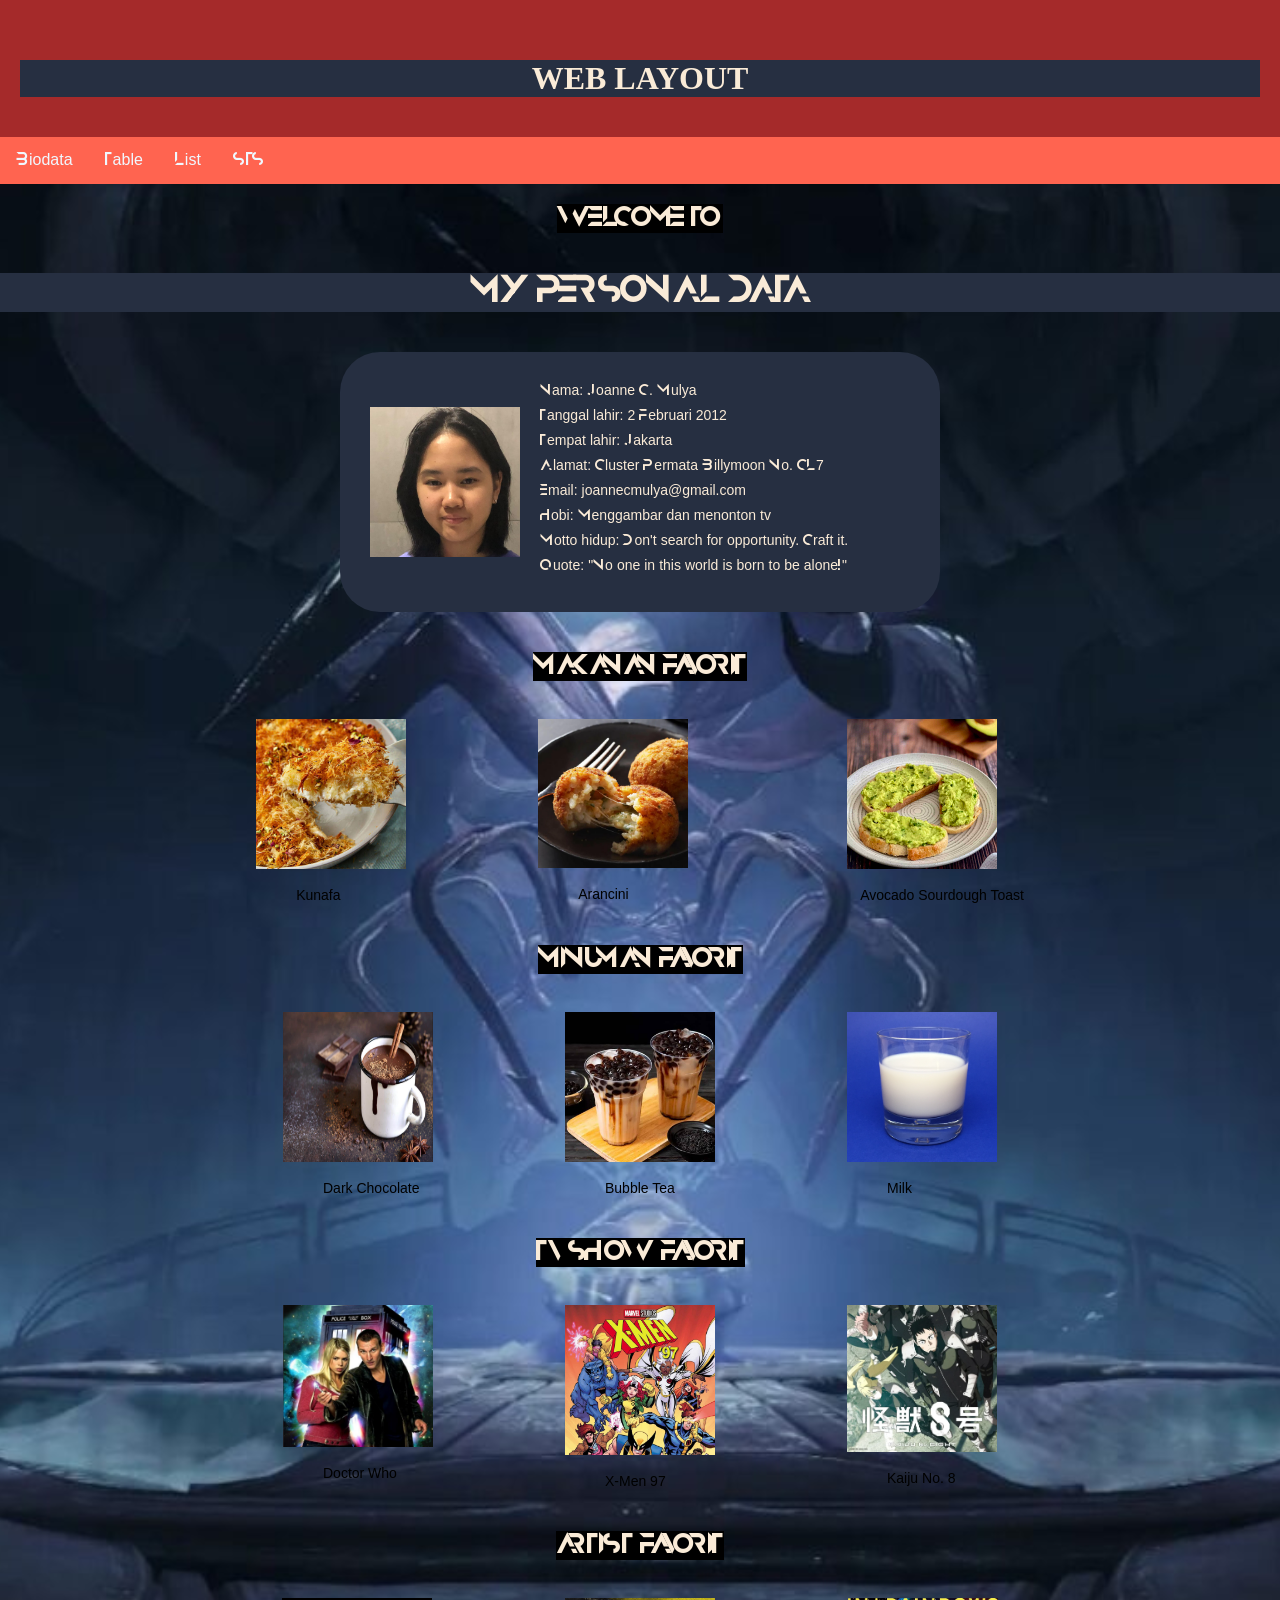
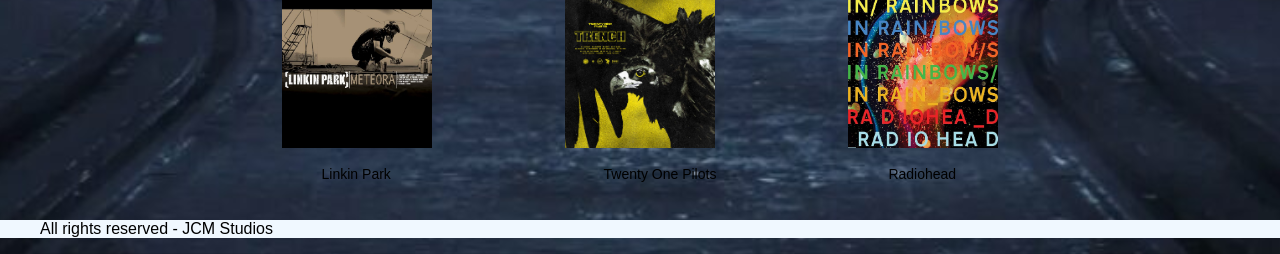
<file: index.html>
<!DOCTYPE html>
<html>
    <head>
        <title>Web Layout</title>
        <link rel="stylesheet" href="indexone.css">
    </head>
    <body>
        <div class="header">
            <h1>Web Layout</h1>
        </div>
        <!-- menu/navigatorbar -->
        <div class="topnav">
            <a href="index.html">Biodata</a>
            <a href="table1.html">Table</a>
            <a href="List.html">List</a>
            <a href="capek.html">STS</a>
        </div>


        <!-- content bisa diganti -->
        <center>
       <!--utk biar background imagenya 1 kali dan gak keulang, pake sizenyacover-->
       <h2>Welcome To</h2>
       <h1>My Personal Data</h1>
       <div class="biodata"> 
            <div class="photo">
             <img src="CV (1).png" class="bottom">
             <img src="CV.png" class="top">
            </div>
            <div class="data-area">
             <div class="data-item">Nama: Joanne C. Mulya</div>
             <div class="data-item">Tanggal lahir: 2 Februari 2012</div>
             <div class="data-item">Tempat lahir: Jakarta</div>
             <div class="data-item">Alamat: Cluster Permata Billymoon No. CL7</div>
             <div class="data-item">Email: joannecmulya@gmail.com</div>
             <div class="data-item">Hobi: Menggambar dan menonton tv</div>
             <div class="data-item">Motto hidup: Don't search for opportunity. Craft it.</div>
             <div class="data-item">Quote: "No one in this world is born to be alone!"</div>
            </div>
       </div>

       <h2>Makanan Favorit</h2>
       <div class="food">
        <div class="kunafa"> <img src="kunafaaaa.jpg" alt=""> <p>Kunafa</p></div>
        <div class="arancini"><img src="arancini.png" alt=""> <p>Arancini</p></div>
        <div class="sourdough"><img src="avocado.jpg" alt=""> <p>Avocado Sourdough Toast</p></div>
       </div>
       

       <h2>Minuman Favorit</h2>
       <div class="drinks">
        <div class="darkcacao"> <img src="choco.jpg" alt=""> <p>Dark Chocolate</p></div>
        <div class="bubble"><img src="roberta.jpg" alt=""> <p>Bubble Tea</p></div>
        <div class="milk"><img src="Milk.jpg" alt=""> <p>Milk</p></div>
       </div>

       <h2>TV Show Favorit</h2>
       <div class="shows">
        <div class="nonton"> <img src="Docciewho.png" alt=""> <p>Doctor Who</p></div>
        <div class="gambar"><img src="XM97.jpg" alt=""> <p>X-Men 97</p></div>
        <div class="main"><img src="KN8.png" alt=""> <p>Kaiju No. 8</p></div>
       </div>

       <h2>Artist Favorit</h2>
       <div class="artist">
        <div class="lp"> <img src="Meteora.jpg" alt=""> <p>Linkin Park</p></div>
        <div class="twenty"><img src="Trench.jpg" alt=""> <p>Twenty One Pilots</p></div>
        <div class="rad"><img src="In Rainbows.jpg" alt=""> <p>Radiohead</p></div>
       </div>


       </center>
   
         <!-- kaki -->
          <div class="footer">
            <p>All rights reserved - JCM Studios</p>
          </div>
    </body>
</html>
</file>
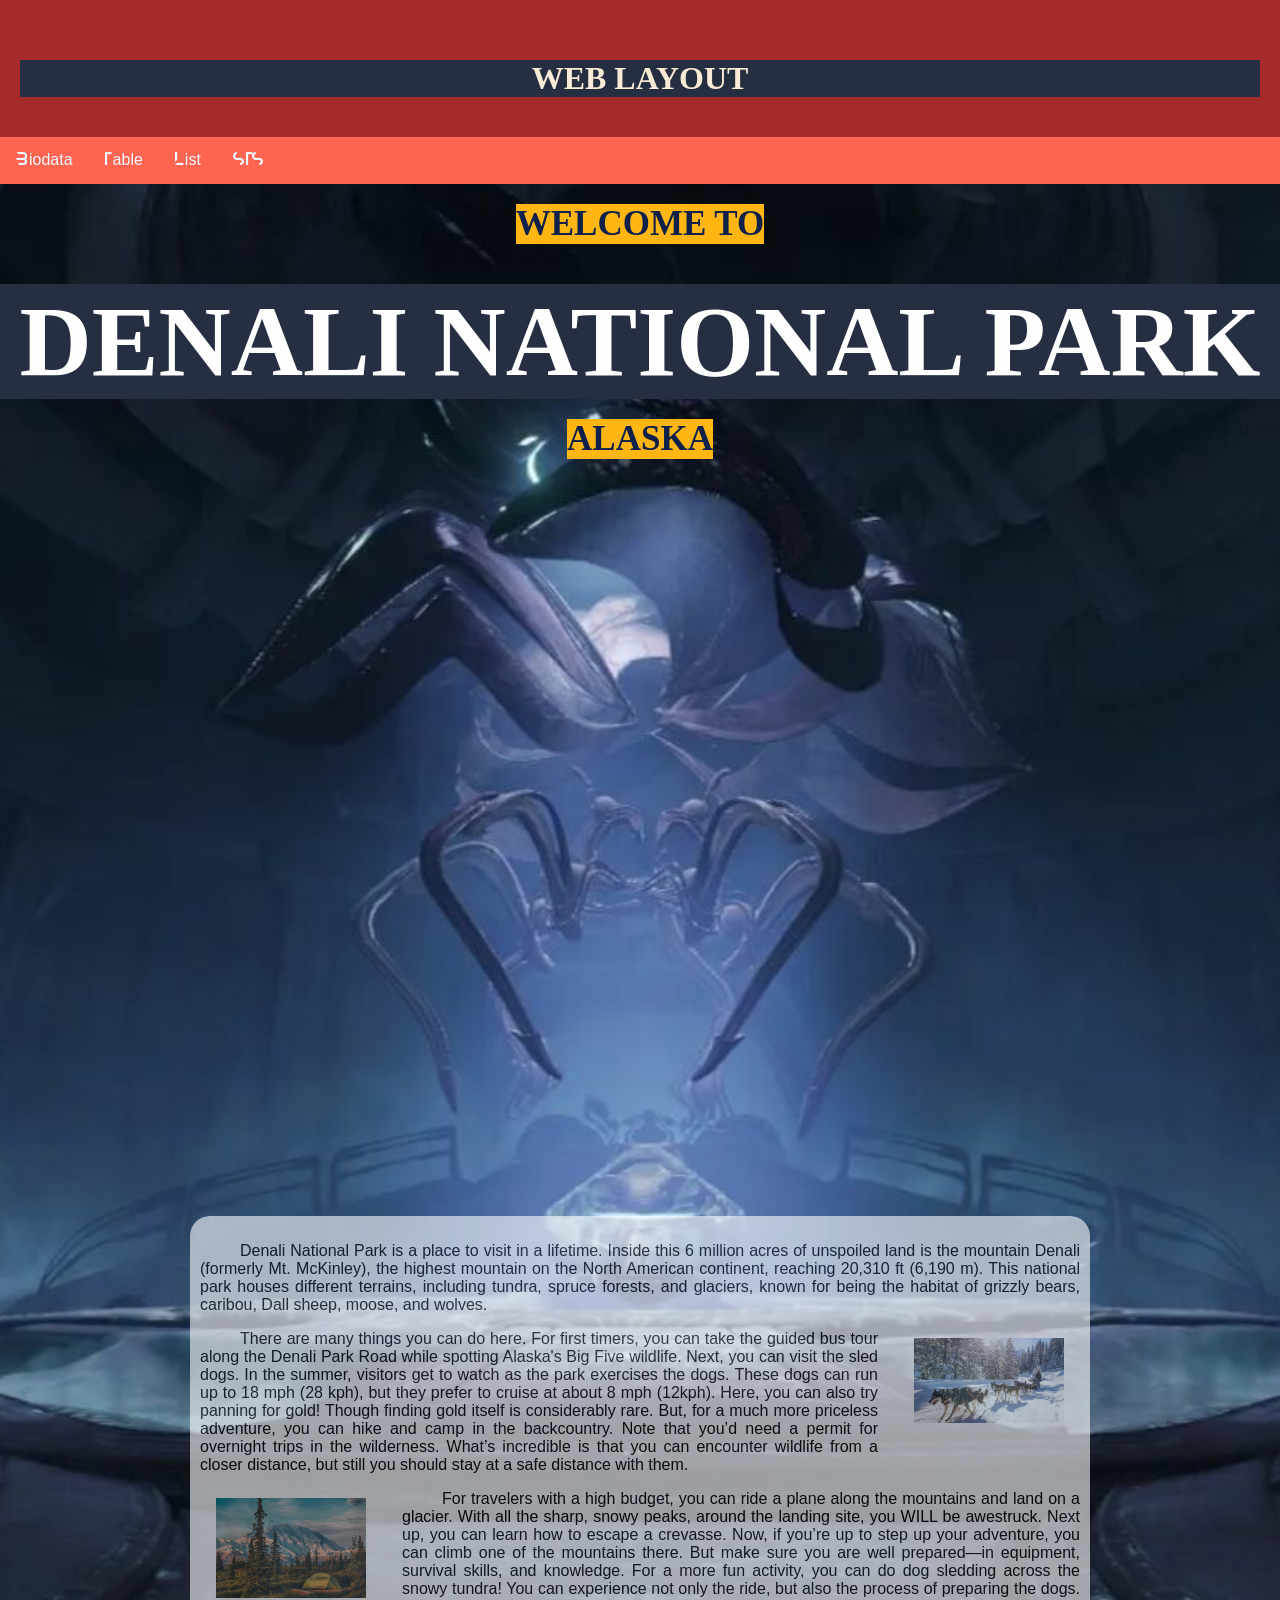
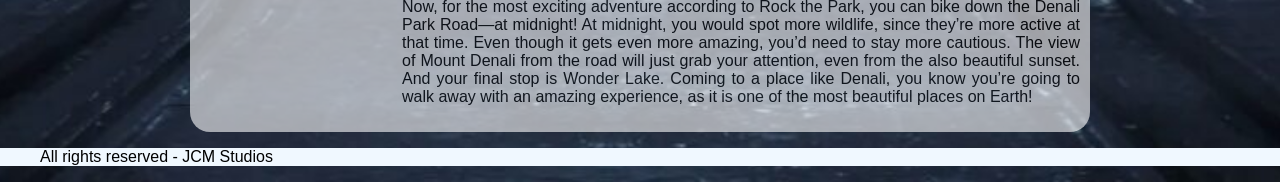
<file: capek.html>
<!DOCTYPE html>
<html>
    <head>
        <title>Web Layout</title>
        <link rel="stylesheet" href="indexone.css">
        </head>
    <body class="h">
        <center>
        <div class="header">
            <h1>Web Layout</h1>
        </div>
        <!-- menu/navigatorbar -->
        <div class="topnav">
            <a href="index.html">Biodata</a>
            <a href="table1.html">Table</a>
            <a href="List.html">List</a>
            <a href="capek.html">STS</a>
        </div>

       <!--utk biar background imagenya 1 kali dan gak keulang, pake sizenyacover-->
       <h2 class="i">Welcome To</h2>
       
        <h1 class="j">Denali National Park</h1>
       
       <h2 class="i">Alaska</h2>

        <div class="pic">
            <img src="Crimson.jpg" alt="tomh">
            <img src="Green.jpg" alt="biljoe">
            <img src="moose.jpg" alt="musa">
            <img src="Bear.jpg" alt="rilakkuma">
            <img src="Wonderful!.jpg" alt="rainbow">
        </div>
        <p></p>
        <div class="par">
            <p>Denali National Park is a place to visit in a lifetime. Inside this 6 million acres of unspoiled land is the mountain Denali (formerly Mt. McKinley), the highest mountain on the North American continent, reaching 20,310 ft (6,190 m). This national park houses different terrains, including tundra, spruce forests, and glaciers, known for being the habitat of grizzly bears, caribou, Dall sheep, moose, and wolves.</p>
            <div class="pho" style="float: right; margin-left: 20px;">
                <img src="So fun.jpg" alt="alk">
            </div>
            <p>There are many things you can do here. For first timers, you can take the guided bus tour along the Denali Park Road while spotting Alaska's Big Five wildlife. Next, you can visit the sled dogs. In the summer, visitors get to watch as the park exercises the dogs. These dogs can run up to 18 mph (28 kph), but they prefer to cruise at about 8 mph (12kph). Here, you can also try panning for gold! Though finding gold itself is considerably rare. But, for a much more priceless adventure, you can hike and camp in the backcountry. Note that you’d need a permit for overnight trips in the wilderness. What’s incredible is that you can encounter wildlife from a closer distance, but still you should stay at a safe distance with them.</p>
            <div class="pho1" style="float: left; margin-right: 20px;">
                <img src="Dream Adventure.jpg" alt="ska">
            </div>
            <p>For travelers with a high budget, you can ride a plane along the mountains and land on a glacier. With all the sharp, snowy peaks, around the landing site, you WILL be awestruck. Next up, you can learn how to escape a crevasse. Now, if you’re up to step up your adventure, you can climb one of the mountains there. But make sure you are well prepared—in equipment, survival skills, and knowledge. For a more fun activity, you can do dog sledding across the snowy tundra! You can experience not only the ride, but also the process of preparing the dogs. Now, for the most exciting adventure according to Rock the Park, you can bike down the Denali Park Road—at midnight! At midnight, you would spot more wildlife, since they’re more active at that time. Even though it gets even more amazing, you’d need to stay more cautious. The view of Mount Denali from the road will just grab your attention, even from the also beautiful sunset. And your final stop is Wonder Lake. Coming to a place like Denali, you know you’re going to walk away with an amazing experience, as it is one of the most beautiful places on Earth!
</p>
        </div>
    </center>
    <div class="footer">
            <p>All rights reserved - JCM Studios</p>
          </div>
    </body>
</html>
</file>
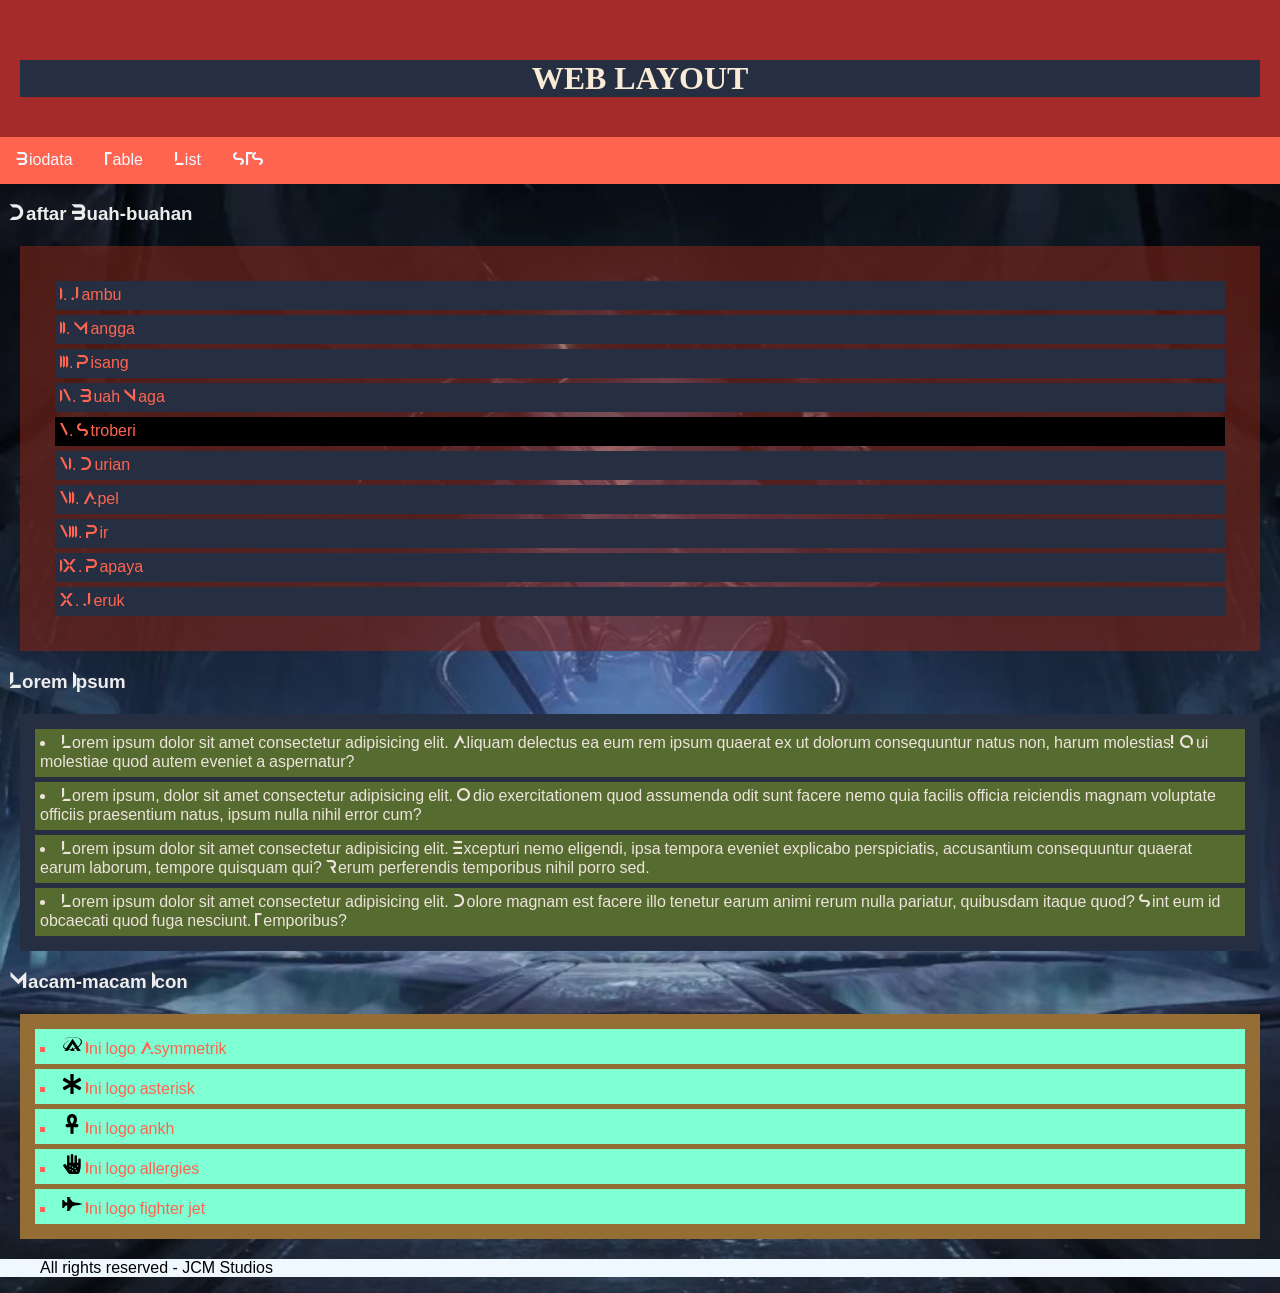
<file: List.html>
<!DOCTYPE html>
<html>
    <head>
        <title>Web Layout</title>
        <link rel="stylesheet" href="indexone.css">
        </head>
    <body>
        <div class="header">
            <h1>Web Layout</h1>
        </div>
        <!-- menu/navigatorbar -->
        <div class="topnav">
            <a href="index.html">Biodata</a>
            <a href="table1.html">Table</a>
            <a href="List.html">List</a>
            <a href="capek.html">STS</a>
        </div>

        <h3>Daftar Buah-buahan</h3>
        <ol>
            <li>Jambu</li>
            <li>Mangga</li>
            <li>Pisang</li>
            <li>Buah Naga</li>
            <li class="z">Stroberi</li>
            <li>Durian</li>
            <li>Apel</li>
            <li>Pir</li>
            <li>Papaya</li>
            <li>Jeruk</li>
        </ol>

        <h3>Lorem Ipsum</h3>
        <ul>
            <li class="b">Lorem ipsum dolor sit amet consectetur adipisicing elit. Aliquam delectus ea eum rem ipsum quaerat ex ut dolorum consequuntur natus non, harum molestias! Qui molestiae quod autem eveniet a aspernatur?</li>
            <li class="b">Lorem ipsum, dolor sit amet consectetur adipisicing elit. Odio exercitationem quod assumenda odit sunt facere nemo quia facilis officia reiciendis magnam voluptate officiis praesentium natus, ipsum nulla nihil error cum?</li>
            <li class="b">Lorem ipsum dolor sit amet consectetur adipisicing elit. Excepturi nemo eligendi, ipsa tempora eveniet explicabo perspiciatis, accusantium consequuntur quaerat earum laborum, tempore quisquam qui? Rerum perferendis temporibus nihil porro sed.</li>
            <li class="b">Lorem ipsum dolor sit amet consectetur adipisicing elit. Dolore magnam est facere illo tenetur earum animi rerum nulla pariatur, quibusdam itaque quod? Sint eum id obcaecati quod fuga nesciunt. Temporibus?</li>
        </ul>

        <h3>Macam-macam Icon</h3>
        <ul class="x">
            <li class="c"><svg xmlns="http://www.w3.org/2000/svg" viewBox="0 0 576 512"><!--!Font Awesome Free v5.15.4 by @fontawesome - https://fontawesome.com License - https://fontawesome.com/license/free Copyright 2026 Fonticons, Inc.--><path d="M517.5 309.2c38.8-40 58.1-80 58.5-116.1.8-65.5-59.4-118.2-169.4-135C277.9 38.4 118.1 73.6 0 140.5 52 114 110.6 92.3 170.7 82.3c74.5-20.5 153-25.4 221.3-14.8C544.5 91.3 588.8 195 490.8 299.2c-10.2 10.8-22 21.1-35 30.6L304.9 103.4 114.7 388.9c-65.6-29.4-76.5-90.2-19.1-151.2 20.8-22.2 48.3-41.9 79.5-58.1 20-12.2 39.7-22.6 62-30.7-65.1 20.3-122.7 52.9-161.6 92.9-27.7 28.6-41.4 57.1-41.7 82.9-.5 35.1 23.4 65.1 68.4 83l-34.5 51.7h101.6l22-34.4c22.2 1 45.3 0 68.6-2.7l-22.8 37.1h135.5L340 406.3c18.6-5.3 36.9-11.5 54.5-18.7l45.9 71.8H542L468.6 349c18.5-12.1 35-25.5 48.9-39.8zm-187.6 80.5l-25-40.6-32.7 53.3c-23.4 3.5-46.7 5.1-69.2 4.4l101.9-159.3 78.7 123c-17.2 7.4-35.3 13.9-53.7 19.2z"/></svg> Ini logo Asymmetrik</li>
            <li class="c"><svg xmlns="http://www.w3.org/2000/svg" viewBox="0 0 512 512"><!--!Font Awesome Free v5.15.4 by @fontawesome - https://fontawesome.com License - https://fontawesome.com/license/free Copyright 2026 Fonticons, Inc.--><path d="M478.21 334.093L336 256l142.21-78.093c11.795-6.477 15.961-21.384 9.232-33.037l-19.48-33.741c-6.728-11.653-21.72-15.499-33.227-8.523L296 186.718l3.475-162.204C299.763 11.061 288.937 0 275.48 0h-38.96c-13.456 0-24.283 11.061-23.994 24.514L216 186.718 77.265 102.607c-11.506-6.976-26.499-3.13-33.227 8.523l-19.48 33.741c-6.728 11.653-2.562 26.56 9.233 33.037L176 256 33.79 334.093c-11.795 6.477-15.961 21.384-9.232 33.037l19.48 33.741c6.728 11.653 21.721 15.499 33.227 8.523L216 325.282l-3.475 162.204C212.237 500.939 223.064 512 236.52 512h38.961c13.456 0 24.283-11.061 23.995-24.514L296 325.282l138.735 84.111c11.506 6.976 26.499 3.13 33.227-8.523l19.48-33.741c6.728-11.653 2.563-26.559-9.232-33.036z"/></svg> Ini logo asterisk</li>
            <li class="c"><svg xmlns="http://www.w3.org/2000/svg" viewBox="0 0 320 512"><!--!Font Awesome Free v5.15.4 by @fontawesome - https://fontawesome.com License - https://fontawesome.com/license/free Copyright 2026 Fonticons, Inc.--><path d="M296 256h-44.62C272.46 222.01 288 181.65 288 144 288 55.63 230.69 0 160 0S32 55.63 32 144c0 37.65 15.54 78.01 36.62 112H24c-13.25 0-24 10.74-24 24v32c0 13.25 10.75 24 24 24h96v152c0 13.25 10.75 24 24 24h32c13.25 0 24-10.75 24-24V336h96c13.25 0 24-10.75 24-24v-32c0-13.26-10.75-24-24-24zM160 80c29.61 0 48 24.52 48 64 0 34.66-27.14 78.14-48 100.87-20.86-22.72-48-66.21-48-100.87 0-39.48 18.39-64 48-64z"/></svg> Ini logo ankh</li>
            <li class="c"><svg xmlns="http://www.w3.org/2000/svg" viewBox="0 0 448 512"><!--!Font Awesome Pro v5.15.4 by @fontawesome - https://fontawesome.com License - https://fontawesome.com/license (Commercial License) Copyright 2026 Fonticons, Inc.--><path d="M416 112c-17.6 0-32 14.4-32 32v72c0 4.4-3.6 8-8 8h-16c-4.4 0-8-3.6-8-8V64c0-17.6-14.4-32-32-32s-32 14.4-32 32v152c0 4.4-3.6 8-8 8h-16c-4.4 0-8-3.6-8-8V32c0-17.6-14.4-32-32-32s-32 14.4-32 32v184c0 4.4-3.6 8-8 8h-16c-4.4 0-8-3.6-8-8V64c0-17.6-14.4-32-32-32S96 46.4 96 64v241l-23.6-32.5c-13-17.9-38-21.8-55.9-8.8s-21.8 38-8.8 55.9l125.6 172.7c9 12.4 23.5 19.8 38.8 19.8h197.6c22.3 0 41.6-15.3 46.7-37l26.5-112.7c3.2-13.7 4.9-28.3 5.1-42.3V144c0-17.6-14.4-32-32-32zM176 416c-8.8 0-16-7.2-16-16s7.2-16 16-16 16 7.2 16 16-7.2 16-16 16zm0-96c-8.8 0-16-7.2-16-16s7.2-16 16-16 16 7.2 16 16-7.2 16-16 16zm64 128c-8.8 0-16-7.2-16-16s7.2-16 16-16 16 7.2 16 16-7.2 16-16 16zm0-96c-8.8 0-16-7.2-16-16s7.2-16 16-16 16 7.2 16 16-7.2 16-16 16zm64 32c-8.8 0-16-7.2-16-16s7.2-16 16-16 16 7.2 16 16-7.2 16-16 16zm32 64c-8.8 0-16-7.2-16-16s7.2-16 16-16 16 7.2 16 16-7.2 16-16 16zm32-128c-8.8 0-16-7.2-16-16s7.2-16 16-16 16 7.2 16 16-7.2 16-16 16z"/></svg> Ini logo allergies</li>
            <li class="c"><svg xmlns="http://www.w3.org/2000/svg" viewBox="0 0 640 512"><!--!Font Awesome Free v5.15.4 by @fontawesome - https://fontawesome.com License - https://fontawesome.com/license/free Copyright 2026 Fonticons, Inc.--><path d="M544 224l-128-16-48-16h-24L227.158 44h39.509C278.333 44 288 41.375 288 38s-9.667-6-21.333-6H152v12h16v164h-48l-66.667-80H18.667L8 138.667V208h8v16h48v2.666l-64 8v42.667l64 8V288H16v16H8v69.333L18.667 384h34.667L120 304h48v164h-16v12h114.667c11.667 0 21.333-2.625 21.333-6s-9.667-6-21.333-6h-39.509L344 320h24l48-16 128-16c96-21.333 96-26.583 96-32 0-5.417 0-10.667-96-32z"/></svg> Ini logo fighter jet</li>
        </ul>
  <!-- kaki -->
          <div class="footer">
            <p>All rights reserved - JCM Studios</p>
          </div>
    </body>
</html>
</file>
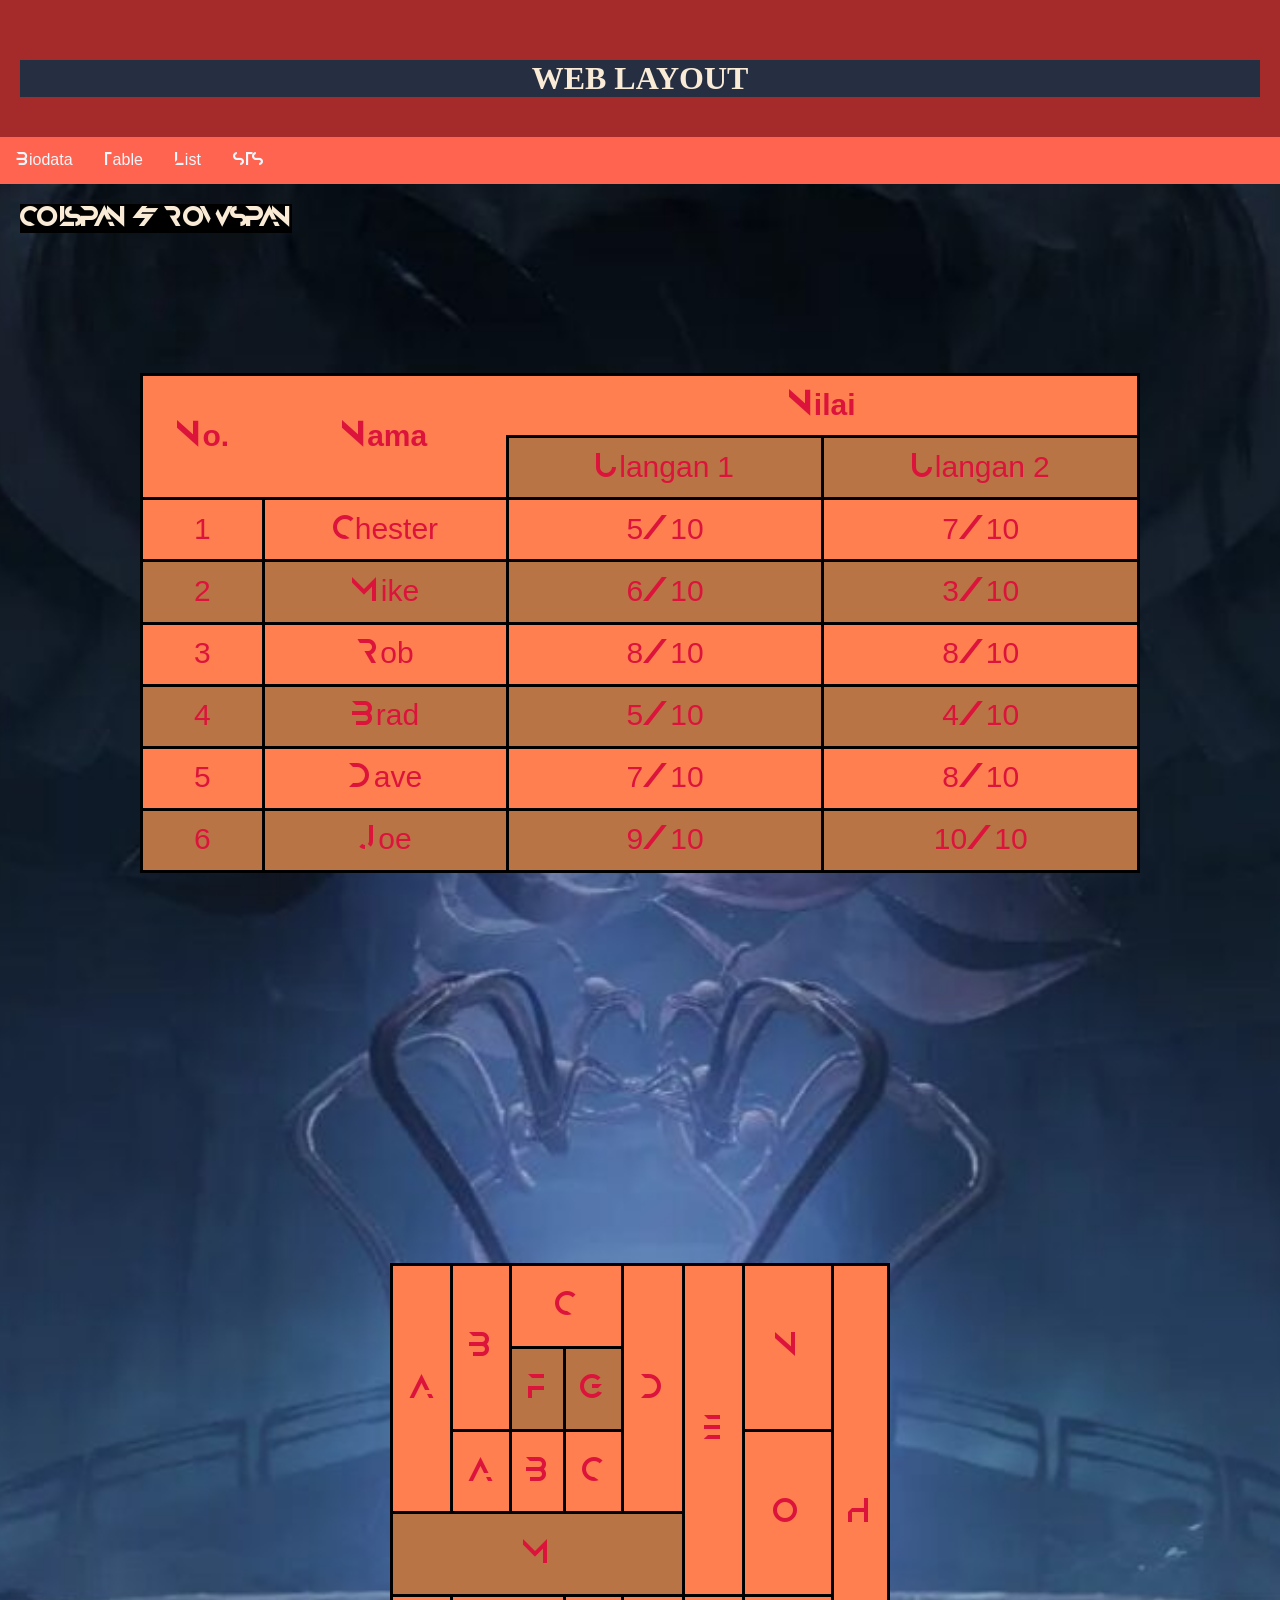
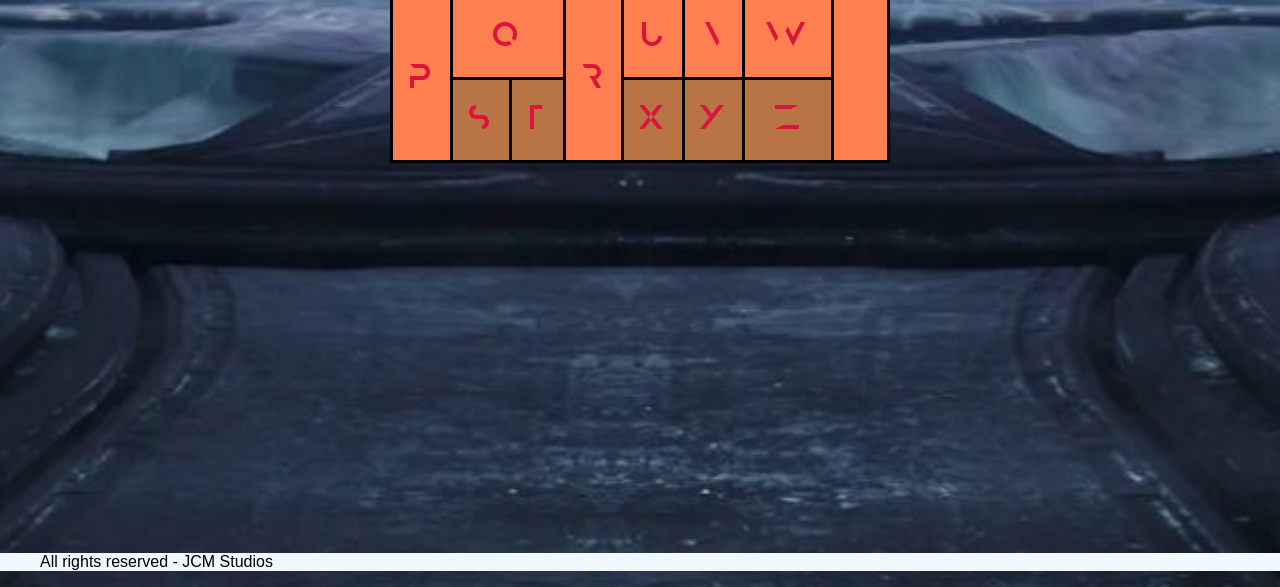
<file: table1.html>
<!DOCTYPE html>
<html>
    <head>
        <title>Web Layout</title>
        <link rel="stylesheet" href="indexone.css">
        <style>
            ol{
                list-style-type: upper-roman;
            }
        </style>
    </head>
    <body>
        <div class="header">
            <h1>Web Layout</h1>
        </div>
        <!-- menu/navigatorbar -->
        <div class="topnav">
            <a href="index.html">Biodata</a>
            <a href="table1.html">Table</a>
            <a href="List.html">List</a>
            <a href="capek.html">STS</a>
        </div>

        <h2>Colspan & Rowspan</h2>
        <!-- colspan=menggabungkan kolom  sedangkan rowspan=menggambungkan baris-->
        <table class="m">
            <tr>
                <th rowspan="2">No.</th>
                <th rowspan="2">Nama</th>
                <th colspan="2">Nilai</th>
            </tr>
            <tr>
                <td>Ulangan 1</td>
                <td>Ulangan 2</td>
            </tr>
            <tr>
                <td>1</td>
                <td>Chester</td>
                <td>5/10</td>
                <td>7/10</td>
            </tr>
            <tr>
                <td>2</td>
                <td>Mike</td>
                <td>6/10</td>
                <td>3/10</td>
            </tr>
            <tr>
                <td>3</td>
                <td>Rob</td>
                <td>8/10</td>
                <td>8/10</td>
            </tr>
            <tr>
                <td>4</td>
                <td>Brad</td>
                <td>5/10</td>
                <td>4/10</td>
            </tr>
            <tr>
                <td>5</td>
                <td>Dave</td>
                <td>7/10</td>
                <td>8/10</td>
            </tr>
            <tr>
                <td>6</td>
                <td>Joe</td>
                <td>9/10</td>
                <td>10/10</td>
            </tr>
            
        </table>

        <table>
            <tr>
                <td rowspan="3">A</td>
                <td rowspan="2">B</td>
                <td colspan="2">C</td>
                <td rowspan="3">D</td>
                <td rowspan="4">E</td>
                <td rowspan="2">N</td>
                <td rowspan="6">H</td>
            </tr>
            <tr>
                <td>F</td>
                <td>G</td>
            </tr>
            <tr>
                <td>A</td>
                <td>B</td>
                <td>C</td>
                <td rowspan="2">O</td>
            </tr>
            <tr>
                <td colspan="5">M</td>
            </tr>
            <tr>
                <td rowspan="2">P</td>
                <td colspan="2">Q</td>
                <td rowspan="2">R</td>
                <td>U</td>
                <td>V</td>
                <td>W</td>
            </tr>
            <tr>
                <td>S</td>
                <td>T</td>
                <td>X</td>
                <td>Y</td>
                <td>Z</td>
            </tr>
        </table>

 <div class="footer">
            <p>All rights reserved - JCM Studios</p>
          </div>
    </body>
</html>
</file>
<file: indexone.css>
*{box-sizing: border-box;
}

/* bintang menandakan default gituh */

body{
    margin: 0;
}

/* style header */
.header{
    background-color: brown;
    padding: 20px;
    text-align: center;
    font-family: cursive;
    color: aliceblue;
}

/* style utk the menu */
.topnav{
    overflow: hidden;
    background-color: rgb(255, 100, 80);

}

.topnav a{
    float: left;
    display: block;
    color: aliceblue;
    text-align: center;
    padding: 14px 16px;
    text-decoration: none;
}

.topnav a:hover{
    background-color:rgb(125, 51, 38);
    color:darkred;
}

.kolom{
    float: left;
    padding: 10px;
}

.row::after{
    content: "";
    display: table;
    clear: both;
}

.kolom.sisi{
    width: 25%;
}

.kolom.tengah{
    width: 50%;
}

.footer{
    background-color: aliceblue;
    text-align: center;
}

@font-face {
    font-family: "Anurati";
    src: url("Anurati.woff2") format("woff2");
    font-weight: normal;
    font-style: normal;
}

body{
    background-image: url(ice\ belt\ lab.jpg);
    background-size: cover;
    background-position: center;
    font-family: "Anurati", 'Trebuchet MS', 'Lucida Sans Unicode', 'Lucida Grande', 'Lucida Sans', Arial, sans-serif;
    
    
}

h2{
    color: antiquewhite;
    background-color: black;
    width: fit-content;
    margin: 20px;
    text-transform: uppercase;

}

h1{
    color: antiquewhite;
    background-color: rgb(38, 47, 65);
    text-transform: uppercase;
    margin: 40px auto 20px auto;
}

.biodata{
    margin: 40px auto;
    width: 100%;
    max-width: 600px;
    display: flex;
    flex-direction: row;
    align-items: center;
    justify-content: flex-start;

    background-color: rgb(38, 47, 65);
    color:antiquewhite;
    padding: 30px;
    border-radius: 40px;
    gap: 20px;
    box-sizing: border-box;
    
}

.photo{
    position: relative;
    width: 150px;
    height: 150px;
    overflow: hidden;
    flex-shrink: 0;

}

.photo img{
    position: absolute;
    top: 0;
    left: 0;
    width: 100%;
    height: 100%;
    object-fit: cover;
    transition: opacity 0.4s ease, transform 0.4s ease;

}

.photo img top{
    opacity: 1;
    z-index: 2;
}

.photo img bottom{
    opacity: 0;
    z-index: 1;
}

.photo:hover img.top{
    opacity: 0;
    transform: scale(1.05);
}

.photo:hover img.bottom{
    opacity: 1;
}

.data-area{
    flex-grow: 1;
    font-size: 14px;
    text-align: left;
}

.data-item{
    margin-bottom: 8px;
    color:antiquewhite;
}

.food{
    display: flex;
    flex-direction: row;
    gap: 100px;
    margin-top: 30px;
    justify-content: center;
    align-items: flex-start;
    flex-wrap: wrap;
    font-size: 14px;
    width: 100%;
    
}

.kunafa{
   padding: 8px 16px;
   align-items: center;
   position: relative;
   transition: transform 0.3s ease;
}

.kunafa:hover{
    transform: scale(1.1);
}
.kunafa img{
    width: 150px;
    
}

.arancini{
   padding: 8px 16px;
   align-items: center;
   position: relative;
   transition: transform 0.3s ease;
   
}

.arancini:hover{
    transform: scale(1.1);
}
.arancini img{
    width: 150px;
    
}

.sourdough{
   padding: 8px 16px;
   align-items: center;
   position: relative;
   transition: transform 0.3s ease;
}

.sourdough:hover{
    transform: scale(1.1);
}
.sourdough img{
    width: 150px;
}



.drinks{
    display: flex;
    flex-direction: row;
    gap: 100px;
    margin-top: 30px;
    justify-content: center;
    align-items: flex-start;
    flex-wrap: wrap;
    font-size: 14px;
    width: 100%;
    
}

.darkcacao{
   padding: 8px 16px;
   align-items: center;
   position: relative;
   transition: transform 0.3s ease;
}

.darkcacao:hover{
    transform: scale(1.1);
}
.darkcacao img{
    width: 150px;
    height: 150px;
    
}

.bubble{
   padding: 8px 16px;
   align-items: center;
   position: relative;
   transition: transform 0.3s ease;
   
}

.bubble:hover{
    transform: scale(1.1);
}
.bubble img{
    width: 150px;
    
}

.milk{
   padding: 8px 16px;
   align-items: center;
   position: relative;
   transition: transform 0.3s ease;
}

.milk:hover{
    transform: scale(1.1);
}
.milk img{
    width: 150px;
}



.shows{
    display: flex;
    flex-direction: row;
    gap: 100px;
    margin-top: 30px;
    justify-content: center;
    align-items: flex-start;
    flex-wrap: wrap;
    font-size: 14px;
    width: 100%;
    
}

.nonton{
   padding: 8px 16px;
   align-items: center;
   position: relative;
   transition: transform 0.3s ease;
}

.nonton:hover{
    transform: scale(1.1);
}
.nonton img{
    width: 150px;
    
}

.gambar{
   padding: 8px 16px;
   align-items: center;
   position: relative;
   transition: transform 0.3s ease;
   
}

.gambar:hover{
    transform: scale(1.1);
}
.gambar img{
    width: 150px;
    
}

.main{
   padding: 8px 16px;
   align-items: center;
   position: relative;
   transition: transform 0.3s ease;
}

.main:hover{
    transform: scale(1.1);
}
.main img{
    width: 150px;
}



.artist{
    display: flex;
    flex-direction: row;
    gap: 100px;
    margin-top: 30px;
    justify-content: center;
    align-items: flex-start;
    flex-wrap: wrap;
    font-size: 14px;
    width: 100%;
    
}

.lp{
   padding: 8px 16px;
   align-items: center;
   position: relative;
   transition: transform 0.3s ease;
}

.lp:hover{
    transform: scale(1.1);
}
.lp img{
    width: 150px;
    
}

.twenty{
   padding: 8px 16px;
   align-items: center;
   position: relative;
   transition: transform 0.3s ease;
   
}

.twenty:hover{
    transform: scale(1.1);
}
.twenty img{
    width: 150px;
    
}

.rad{
   padding: 8px 16px;
   align-items: center;
   position: relative;
   transition: transform 0.3s ease;
}

.rad:hover{
    transform: scale(1.1);
}
.rad img{
    width: 150px;
}

h3{
    color:rgb(237, 237, 237);
    margin-left: 10px;
}

table, td{
    border: 3px solid;
    border-color: black;
    border-collapse: collapse;
    text-align: center;    
    color: crimson;
    font-size: 30px;
}

table.m{
    width: 1000px;
    margin:140px;
}

table{
    width: 500px;
    height: 500px;
    align-self: center;
    margin: 390px;
}

td:hover{
    background-color: rgb(46, 78, 15);
}

tr{
    background-color:coral;
}

tr:nth-child(even){
    background-color: rgb(185, 116, 70);
}


ol{
    text-align: left;
    list-style-type: upper-roman;
    padding: 30px;
    background-color:rgba(124, 36, 24, 0.628);
    margin: 20px;
    list-style-position: inside;
}

li{
    color:rgb(255, 100, 80);
    margin: 5px;
    background-color:rgb(38, 47, 65);
    padding: 5px;
}

li.z{
    background-color: black;
}

li.b{
    color:rgb(237, 227, 220);
    background-color: darkolivegreen;
    margin: 5px;
    padding: 5px;
}

ul{
    list-style-type: disc;
    background-color:rgb(38, 47, 65);
    margin: 20px;
    padding: 10px;
    list-style-position: inside;

}

ul.x{
    list-style-type: square;
    background-color:rgb(148, 110, 53);
    list-style-position: inside;
}

svg{
    height: 20px;
    width: 20px;
}

li.c{
    background-color: aquamarine;

}



body.h{
    background-color: rgb(15, 32, 75);
    background-size: cover;
    background-position: center;
}

h2.i{
    color:rgb(15, 32, 75);
    margin: 20px;
    background-color: #ffb612;
    font-size: 35px;
    font-family: "Garamond", Georgia, 'Times New Roman', Times, serif

}

h1.j{
    color:rgb(254, 254, 255);
    margin: 40px auto 20px auto;
    font-size: 100px;
    font-family: "Garamond", Georgia, 'Times New Roman', Times, serif;
    transition: transform 0.3s ease; 
   
}

h1:hover{
    transform: scale(1.1);
    color: #ffb612;

}
.pic{
    position: relative;
    width: 1250px;
    height: 700px;
    overflow: hidden;
    flex-shrink: 0;
    display: inline-block;
}

.pic img{
    position: absolute;
    top: 0;
    left: 0;
    width: 100%;
    height: 100%;
    object-fit: cover;
    opacity: 0;
    animation: fadeRoll 20s infinite ease-in-out;
}

.pic img:nth-child(1){ animation-delay: 0s; }
.pic img:nth-child(2){ animation-delay: 4s; }
.pic img:nth-child(3){ animation-delay: 8s; }
.pic img:nth-child(4){ animation-delay: 12s; }
.pic img:nth-child(5){ animation-delay: 16s; }

@keyframes fadeRoll {
  0% { opacity: 0; }
  5% { opacity: 1; }
  20% { opacity: 1; }
  25% { opacity: 0; }
  100% { opacity: 0; }
}

.par{
    width: 900px;
    height: fit-content;
    border-radius: 20px;
    opacity: 60%;
    background-color: rgb(254, 254, 255);
    text-align: justify;
    padding: 10px;
}

p{
    font-family: "Gill Sans", 'Gill Sans MT', Calibri, 'Trebuchet MS', sans-serif;
    display: flex;
    text-indent: 40px;

}

.pho{
   padding: 8px 16px;
   position: relative;
   align-items: center;
   transition: transform 0.3s ease;
   text-align: center;
   
}

.pho:hover{
    transform: scale(1.1);
    box-shadow: 0 4px 6px rgba(0, 0, 0, 0.1); 

}
.pho img{
    width: 150px;
    
}

.pho1{
   padding: 8px 16px;
   position: relative;
   align-items: center;
   transition: transform 0.3s ease;
   text-align: center;
}

.pho1:hover{
    transform: scale(1.1);
    box-shadow: 0 4px 6px rgba(0, 0, 0, 0.1); 

}
.pho1 img{
    width: 150px;
    
}
</file>
